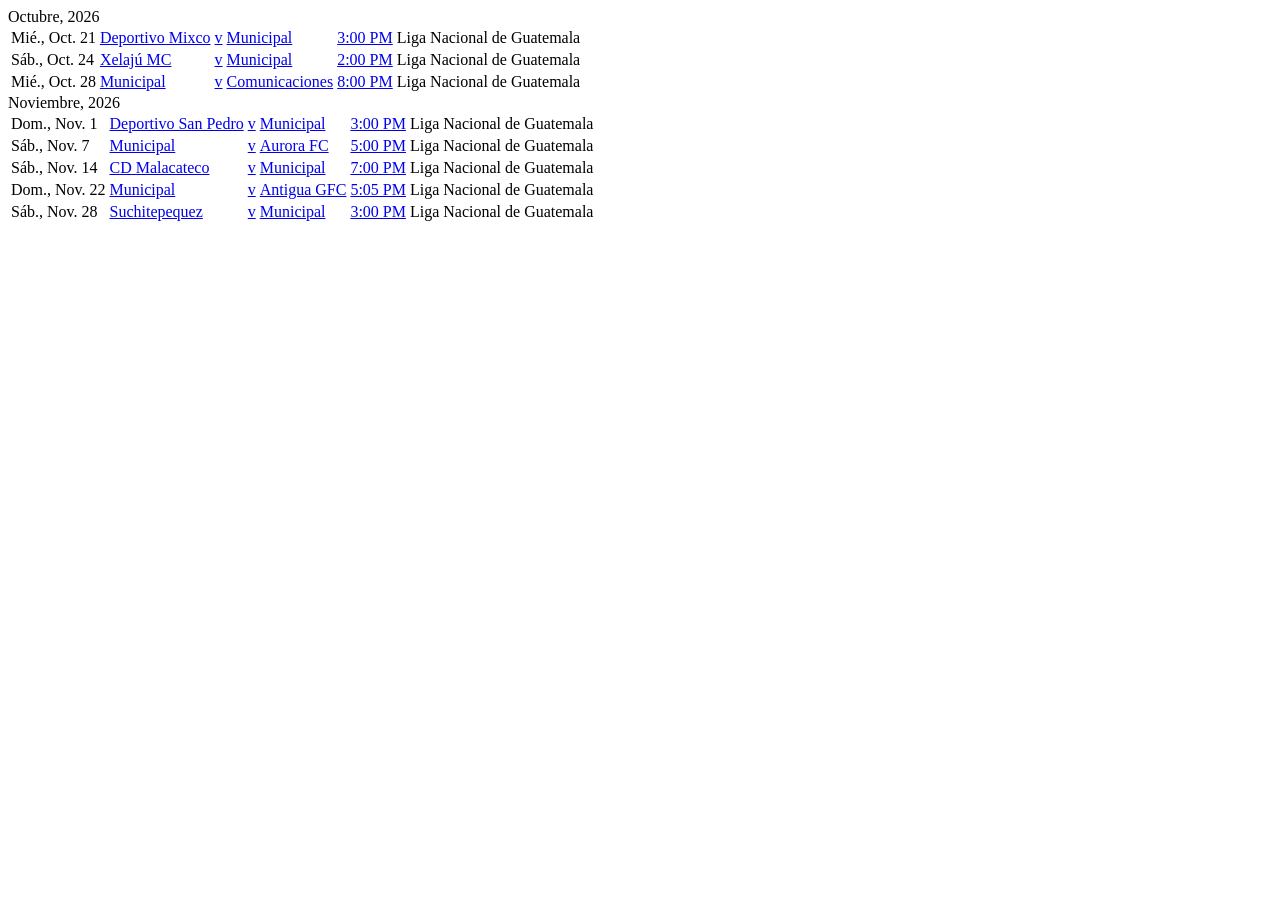
<file: tests/fixtures/calendar.html>
<html><body>
<div class="Table__Title">Octubre, 2026</div>
<table>
<tr class="Table__TR"><td><span>Mié., Oct. 21</span></td><td><a href="/futbol/equipo/_/id/20036/deportivo-mixco">Deportivo Mixco</a></td><td><a href="/futbol/equipo/_/id/20036/deportivo-mixco"></a><a href="/futbol/partido/_/juegoId/401879570/municipal-deportivo-mixco">v</a><a href="/futbol/equipo/_/id/7258/municipal"></a></td><td><a href="/futbol/equipo/_/id/7258/municipal">Municipal</a></td><td><a href="/futbol/partido/_/juegoId/401879570/municipal-deportivo-mixco">3:00 PM</a></td><td>Liga Nacional de Guatemala</td><td></td></tr>
<tr class="Table__TR"><td><span>Sáb., Oct. 24</span></td><td><a href="/futbol/equipo/_/id/7259/xelaju-mc">Xelajú MC</a></td><td><a href="/futbol/equipo/_/id/7259/xelaju-mc"></a><a href="/futbol/partido/_/juegoId/401879588/municipal-xelaju-mc">v</a><a href="/futbol/equipo/_/id/7258/municipal"></a></td><td><a href="/futbol/equipo/_/id/7258/municipal">Municipal</a></td><td><a href="/futbol/partido/_/juegoId/401879588/municipal-xelaju-mc">2:00 PM</a></td><td>Liga Nacional de Guatemala</td><td></td></tr>
<tr class="Table__TR"><td><span>Mié., Oct. 28</span></td><td><a href="/futbol/equipo/_/id/7258/municipal">Municipal</a></td><td><a href="/futbol/equipo/_/id/7258/municipal"></a><a href="/futbol/partido/_/juegoId/401879597/comunicaciones-municipal">v</a><a href="/futbol/equipo/_/id/7257/comunicaciones"></a></td><td><a href="/futbol/equipo/_/id/7257/comunicaciones">Comunicaciones</a></td><td><a href="/futbol/partido/_/juegoId/401879597/comunicaciones-municipal">8:00 PM</a></td><td>Liga Nacional de Guatemala</td><td></td></tr>
</table>
<div class="Table__Title">Noviembre, 2026</div>
<table>
<tr class="Table__TR"><td><span>Dom., Nov. 1</span></td><td><a href="/futbol/equipo/_/id/131835/deportivo-san-pedro">Deportivo San Pedro</a></td><td><a href="/futbol/equipo/_/id/131835/deportivo-san-pedro"></a><a href="/futbol/partido/_/juegoId/401879640/municipal-deportivo-san-pedro">v</a><a href="/futbol/equipo/_/id/7258/municipal"></a></td><td><a href="/futbol/equipo/_/id/7258/municipal">Municipal</a></td><td><a href="/futbol/partido/_/juegoId/401879640/municipal-deportivo-san-pedro">3:00 PM</a></td><td>Liga Nacional de Guatemala</td><td></td></tr>
<tr class="Table__TR"><td><span>Sáb., Nov. 7</span></td><td><a href="/futbol/equipo/_/id/7258/municipal">Municipal</a></td><td><a href="/futbol/equipo/_/id/7258/municipal"></a><a href="/futbol/partido/_/juegoId/401879605/aurora-fc-municipal">v</a><a href="/futbol/equipo/_/id/131213/aurora-fc"></a></td><td><a href="/futbol/equipo/_/id/131213/aurora-fc">Aurora FC</a></td><td><a href="/futbol/partido/_/juegoId/401879605/aurora-fc-municipal">5:00 PM</a></td><td>Liga Nacional de Guatemala</td><td></td></tr>
<tr class="Table__TR"><td><span>Sáb., Nov. 14</span></td><td><a href="/futbol/equipo/_/id/7870/cd-malacateco">CD Malacateco</a></td><td><a href="/futbol/equipo/_/id/7870/cd-malacateco"></a><a href="/futbol/partido/_/juegoId/401879609/municipal-cd-malacateco">v</a><a href="/futbol/equipo/_/id/7258/municipal"></a></td><td><a href="/futbol/equipo/_/id/7258/municipal">Municipal</a></td><td><a href="/futbol/partido/_/juegoId/401879609/municipal-cd-malacateco">7:00 PM</a></td><td>Liga Nacional de Guatemala</td><td></td></tr>
<tr class="Table__TR"><td><span>Dom., Nov. 22</span></td><td><a href="/futbol/equipo/_/id/7258/municipal">Municipal</a></td><td><a href="/futbol/equipo/_/id/7258/municipal"></a><a href="/futbol/partido/_/juegoId/401879616/antigua-gfc-municipal">v</a><a href="/futbol/equipo/_/id/7253/antigua-gfc"></a></td><td><a href="/futbol/equipo/_/id/7253/antigua-gfc">Antigua GFC</a></td><td><a href="/futbol/partido/_/juegoId/401879616/antigua-gfc-municipal">5:05 PM</a></td><td>Liga Nacional de Guatemala</td><td></td></tr>
<tr class="Table__TR"><td><span>Sáb., Nov. 28</span></td><td><a href="/futbol/equipo/_/id/7251/suchitepequez">Suchitepequez</a></td><td><a href="/futbol/equipo/_/id/7251/suchitepequez"></a><a href="/futbol/partido/_/juegoId/401879619/municipal-suchitepequez">v</a><a href="/futbol/equipo/_/id/7258/municipal"></a></td><td><a href="/futbol/equipo/_/id/7258/municipal">Municipal</a></td><td><a href="/futbol/partido/_/juegoId/401879619/municipal-suchitepequez">3:00 PM</a></td><td>Liga Nacional de Guatemala</td><td></td></tr>
</table>
</body></html>
</file>
